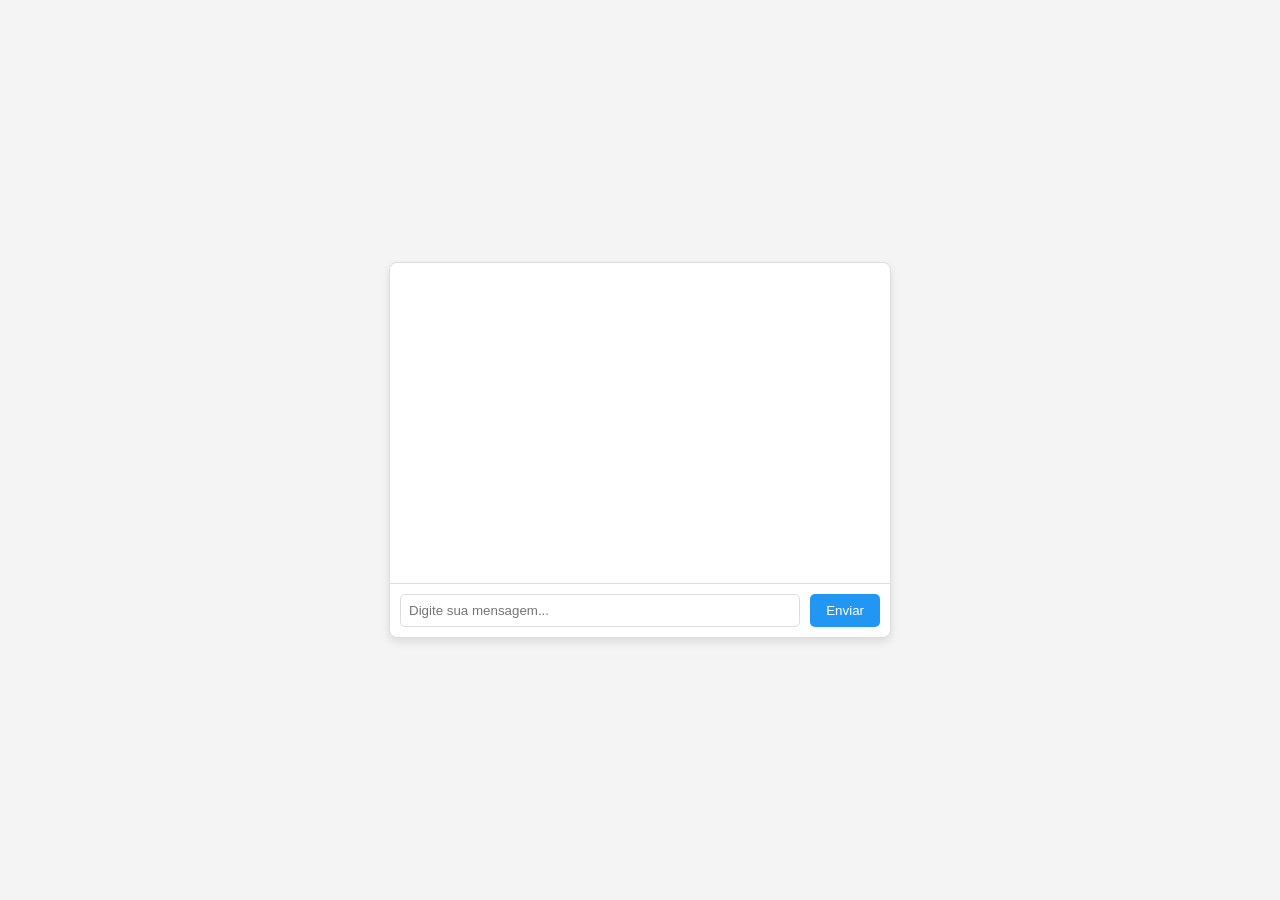
<file: index.html>
<!DOCTYPE html>
<html lang="pt-BR">
<head>
    <meta charset="UTF-8">
    <meta name="viewport" content="width=device-width, initial-scale=1.0">
    <title>Chat com GUI</title>
    <style>
        body {
            font-family: Arial, sans-serif;
            display: flex;
            justify-content: center;
            align-items: center;
            height: 100vh;
            margin: 0;
            background-color: #f4f4f4;
        }
        #chat-container {
            width: 100%;
            max-width: 500px;
            border: 1px solid #ddd;
            border-radius: 8px;
            background-color: #fff;
            box-shadow: 0 4px 8px rgba(0, 0, 0, 0.1);
        }
        #messages {
            height: 300px;
            overflow-y: auto;
            padding: 10px;
            border-bottom: 1px solid #ddd;
        }
        .message {
            margin: 10px 0;
            padding: 8px;
            border-radius: 5px;
        }
        .message.user {
            background-color: #e1f5fe;
            text-align: right;
        }
        .message.bot {
            background-color: #ffebee;
        }
        #input-container {
            display: flex;
            padding: 10px;
        }
        #message-input {
            flex: 1;
            padding: 8px;
            border: 1px solid #ddd;
            border-radius: 5px;
        }
        #send-button {
            margin-left: 10px;
            padding: 8px 16px;
            background-color: #2196f3;
            color: #fff;
            border: none;
            border-radius: 5px;
            cursor: pointer;
        }
        #send-button:hover {
            background-color: #1976d2;
        }
    </style>
</head>
<body>

<div id="chat-container">
    <div id="messages"></div>
    <div id="input-container">
        <input type="text" id="message-input" placeholder="Digite sua mensagem...">
        <button id="send-button">Enviar</button>
    </div>
</div>

<script>
    const messagesDiv = document.getElementById('messages');
    const messageInput = document.getElementById('message-input');
    const sendButton = document.getElementById('send-button');

    sendButton.addEventListener('click', () => {
        const userMessage = messageInput.value.trim();
        if (userMessage) {
            displayMessage(userMessage, 'user');
            sendMessage(userMessage);
            messageInput.value = '';
        }
    });

    function displayMessage(text, sender) {
        const messageDiv = document.createElement('div');
        messageDiv.className = `message ${sender}`;
        messagesDiv.appendChild(messageDiv);
        messagesDiv.scrollTop = messagesDiv.scrollHeight;  // Rolagem automática para o fim

        // Inicia a digitação
        typeMessage(messageDiv, text);
    }

    function typeMessage(element, text, index = 0, speed = 30) { // Aumentei a velocidade
        if (index < text.length) {
            element.innerHTML += text.charAt(index);
            index++;
            if (text.charAt(index - 1) === '\n') {
                element.innerHTML += '<br>'; // Adiciona quebra de linha
            }
            setTimeout(() => typeMessage(element, text, index, speed), speed);
        }
    }

    async function sendMessage(message) {
        try {
            const response = await fetch('http://localhost:5000/send-message', {
                method: 'POST',
                headers: {
                    'Content-Type': 'application/json'
                },
                body: JSON.stringify({ message })
            });
            const data = await response.json();
            displayMessage(data.response, 'bot');
        } catch (error) {
            displayMessage("Erro ao enviar a mensagem", 'bot');
        }
    }
</script>

</body>
</html>
</file>
